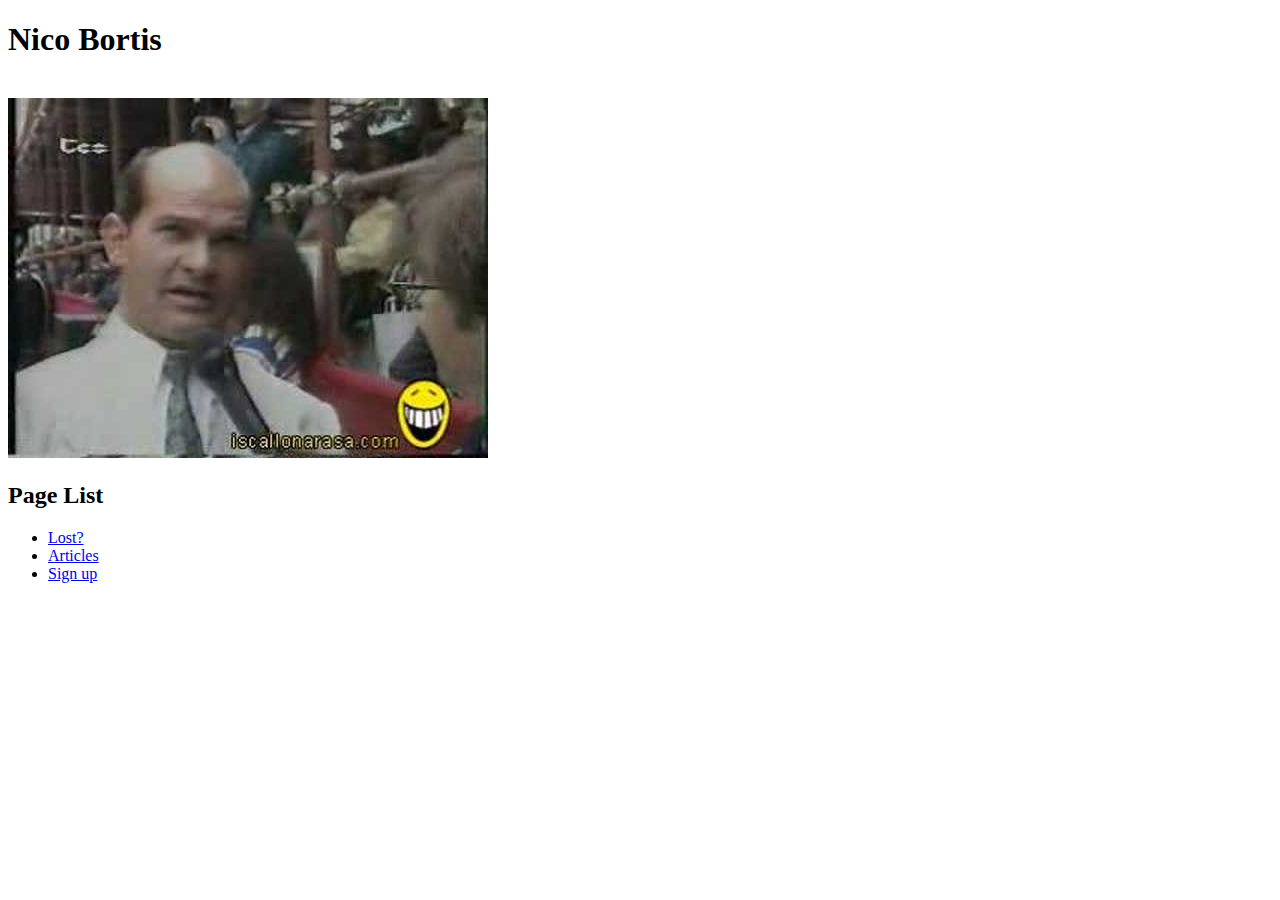
<file: web/index.html>
<!DOCTYPE html>

<html>
    <head>
        <title>Homepage</title>
        <meta charset="UTF-8">
        <meta name="viewport" content="width=device-width, initial-scale=1.0">
        <meta name="author" content="Francesco Aracu">
        <meta name="keywords" content="HTML, CSS, FPW, Progetto, Java">
        <meta name="description" content="Homepage delle esercitazioni di FPW">
    </head>
    <body>
        <div>
            <h1>Nico Bortis</h1>
            <br/>
            <img title="Nico Bortis" alt="Foto di Nico Bortis" src="img/Nico.jpg"> 
        </div>
        <nav>
            <h2>Page List</h2>
            <ul>
                <li><a href="https://google.com">Lost?</a></li>
                <li><a href="articoli.html">Articles</a></li>
                <li><a href="registrazione.html">Sign up</a></li>
            </ul>
        </nav>
    </body>
</html>
</file>
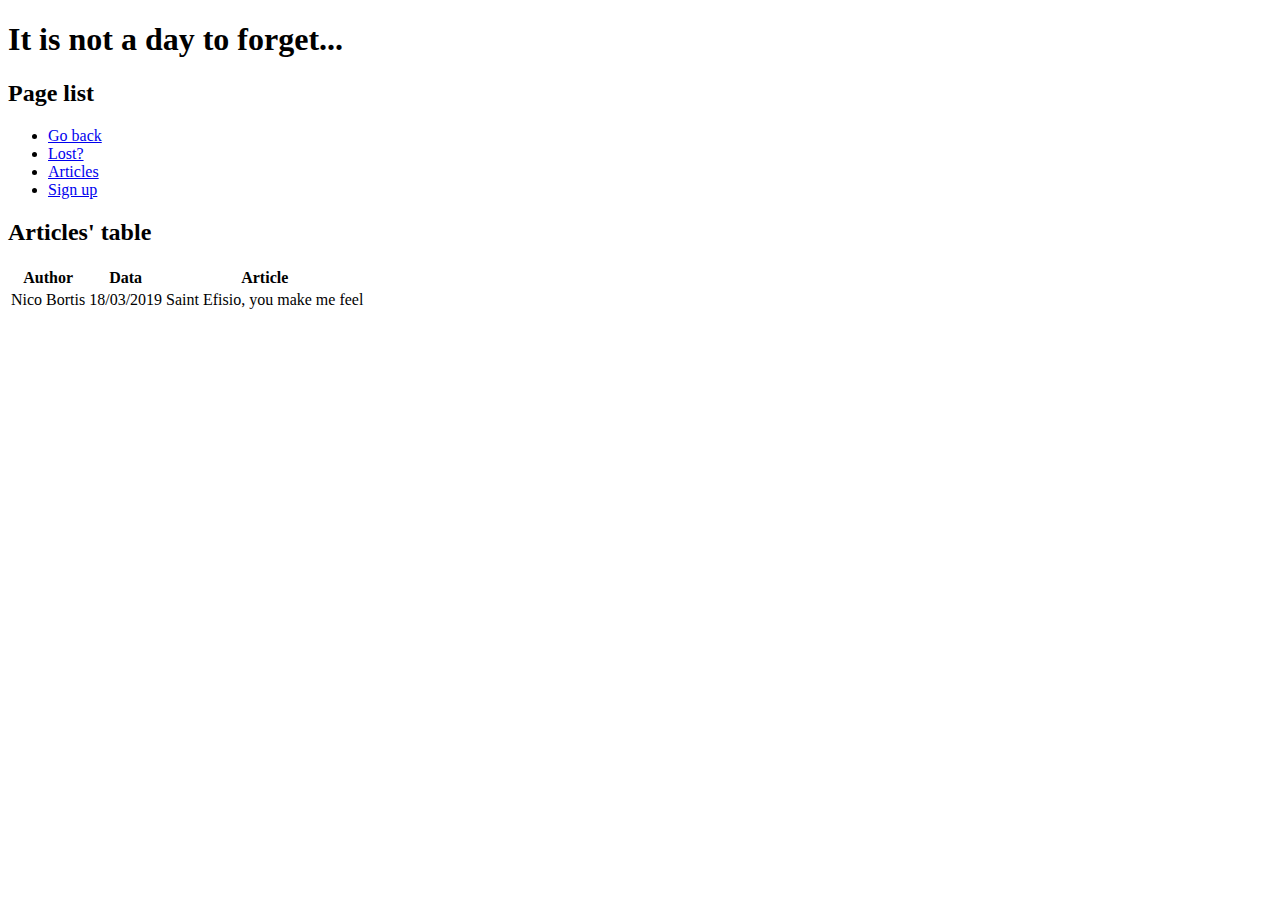
<file: web/articoli.html>
<!DOCTYPE html>

<html>
    <head>
        <title>Articles</title>
        <meta charset="UTF-8">
        <meta name="viewport" content="width=device-width, initial-scale=1.0">
        <meta name="author" content="Francesco Aracu">
        <meta name="keywords" content="HTML, CSS, FPW, Progetto, Java">
        <meta name="description" content="Pagina degli articoli delle esercitazioni di FPW">
    </head>
    <body>
        <header>
            <h1>It is not a day to forget...</h1>
        </header>
        
        <nav>
            <h2>Page list</h2>
            <ul>
                <li><a href="index.html">Go back</a></li>
                <li><a href="https://google.com">Lost?</a></li>
                <li><a href="articoli.html">Articles</a></li>
                <li><a href="registrazione.html">Sign up</a></li>
            </ul>
        </nav>
        
        <main>
            <h2>Articles' table</h2>
            <table>
                <tr>
                    <th>Author</th>
                    <th>Data</th>
                    <th>Article</th>
                </tr>
                
                <tr>
                    <td>Nico Bortis</td>
                    <td>18/03/2019</td>
                    <td>Saint Efisio, you make me feel</td>
                </tr>
            </table>
        </main>
    </body>
</html>
</file>
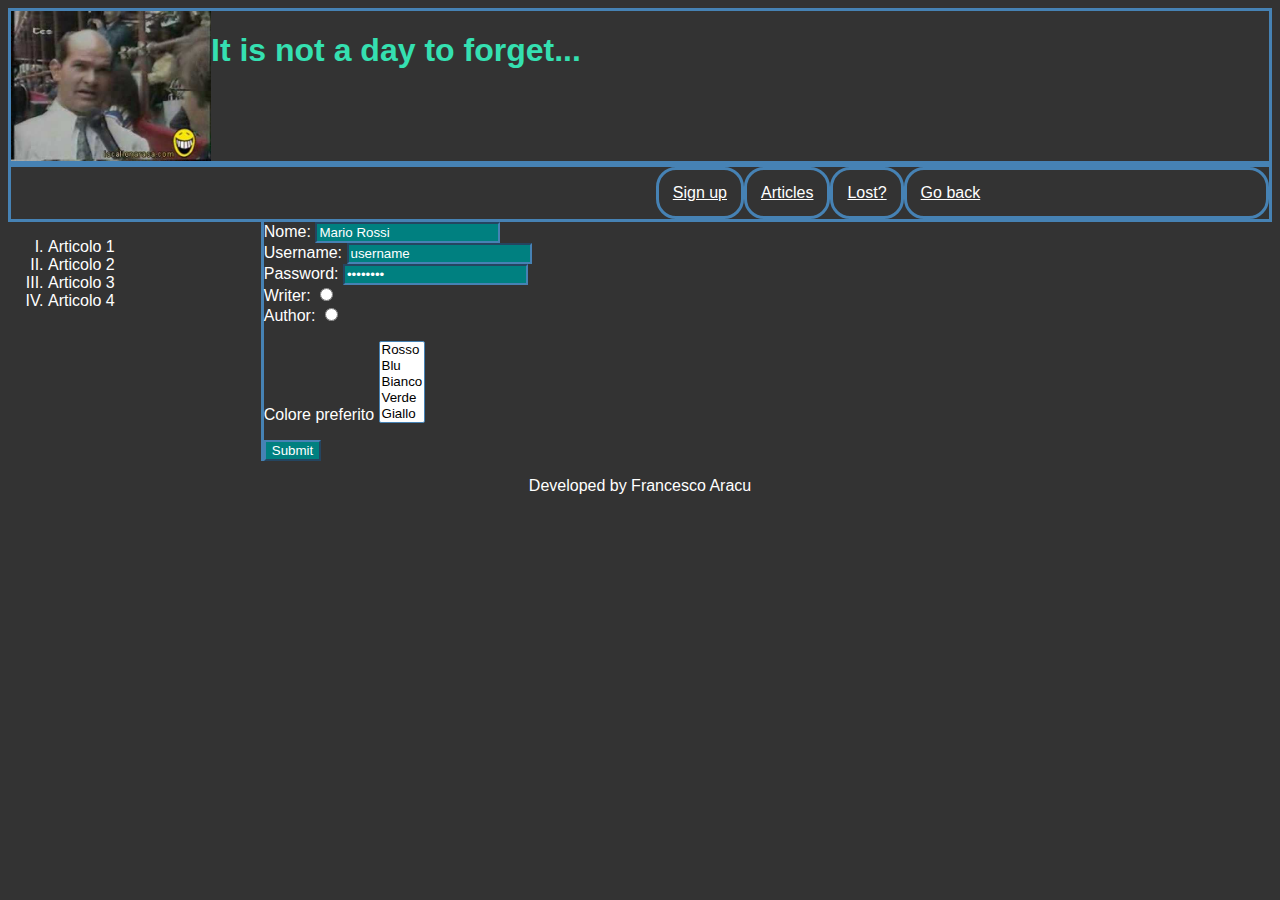
<file: web/registrazione.html>
<!DOCTYPE html>

<html>
    <head>
        <title>Sign up</title>
        <meta charset="UTF-8">
        <meta name="viewport" content="width=device-width, initial-scale=1.0">
        <meta name="author" content="Francesco Aracu">
        <meta name="keywords" content="HTML, CSS, FPW, Progetto, Java">
        <meta name="description" content="Pagina di registrazione delle esercitazioni di FPW">
        <link rel="stylesheet" type="text/css" href="style.css" media="screen">
    </head>
    <body>
        <header>
            <div id="logodiv">
                <img class="logoimg" title="Nico Bortis" alt="Foto di Nico Bortis" src="img/Nico.jpg">
                <h1 id="logotitle">It is not a day to forget...</h1>
            </div>
        </header>

        <nav>
            <ul>
                <li><a href="index.html">Go back</a></li>
                <li><a href="https://google.com">Lost?</a></li>
                <li><a href="articoli.html">Articles</a></li>
                <li><a href="registrazione.html">Sign up</a></li>
            </ul>
        </nav>

      <div id=main_content>
        <aside>
            <div>
                <ol>
                    <li>Articolo 1</li>
                    <li>Articolo 2</li>
                    <li>Articolo 3</li>
                    <li>Articolo 4</li>
                </ol>
            </div>
        </aside>

        <main>
            <form action="index.html" method="post">

                <label for="nomeutente">Nome: </label>
                <input type="text" name="nomeUtente" id="nomeutente" value="Mario Rossi"/>
                <br/>

                <label for="id_username">Username: </label>
                <input type="text" name="username" id="id_username" value="username"/>
                <br/>

                <label for="id_password">Password: </label>
                <input type="password" name="password" id="id_password" value="password"/>
                <br/>

                <label for="scrittore">Writer:</label>
                <input type="radio" name="tipo_utente" id="scrittore" value="uomo">
                <br/>

                <label for="autore">Author:</label>
                <input type="radio" name="tipo_utente" id="autore" value="autore">
                <br/>

                <p class="importante">Colore preferito
                <select size="5" multiple>
                    <option value="red">Rosso</option>
                    <option value="blue">Blu</option>
                    <option value="white">Bianco</option>
                    <option value="green">Verde</option>
                    <option value="yellow">Giallo</option>
                </select>
                <br/>
                </p>

                <input type="submit" value="Submit"/>
            </form>
        </main>
      </div>

        <footer>
            <p>Developed by Francesco Aracu</p>
        </footer>
    </body>
</html>
</file>
<file: web/style.css>
* {
    box-sizing: border-box;
    border-color: steelblue;
}

[class*= "col-"] {
    float: left;
}

.col-1 {width: 8.33%;}
.col-2 {width: 16.66%;}
.col-3 {width: 25%;}
.col-4 {width: 33.33%;}
.col-5 {width: 41.66%;}
.col-6 {width: 50%;}
.col-7 {width: 58.33%;}
.col-8 {width: 66.66%;}
.col-9 {width: 75%;}
.col-10 {width: 83.33%;}
.col-11 {width: 91.66%;}
.col-12 {width: 100%;}

/* STYLE */

body {
    font-family: "Open Sans", Arial, sans-serif;
    background: #333333;
    color: white;
}

h1, h2, h3 {
    color: #35E0B1;
}

input {
    background: teal;
    color: white;
}

input:focus {
    color: whitesmoke;
    background: salmon;
}

a:visited {
    color: red;
}

a:link {
    color: white;
}

a:active {
    color: blueviolet;
}

ol {
    list-style-type: upper-roman;
}

/* LAYOUT */

header {
    border-width: medium;
    border-style: solid;
}

#logodiv {
    position: relative;
    height: 150px;
}

.logoimg {
    height: 100%;
}

#logotitle {
    position: absolute;
    display: inline;
}

nav ul li {
    list-style: none;
    border-style: solid;
    float: right;
    border-radius: 20px;
    padding: 14px;
}

nav ul li:first-child {
    width: 30%;
}

nav ul {
    margin: 0px;
    position: relative;
}

nav {
    border-style: solid;
    border-width: medium;
    float: left;
    width: 100%;
}

aside {
    float: left;
    width: 20%;
}

main {
    float: left;
    width: 80%;
    border-style: solid;
    border-width: medium;
    border-right: 0;
    border-top: 0;
    border-bottom: 0;
}

#main_content::after {
    content: "";
    clear: both;
    display: table;
}

footer {
    float: left;
    clear: both;
    width: 100%;
    text-align: center;
}
</file>
